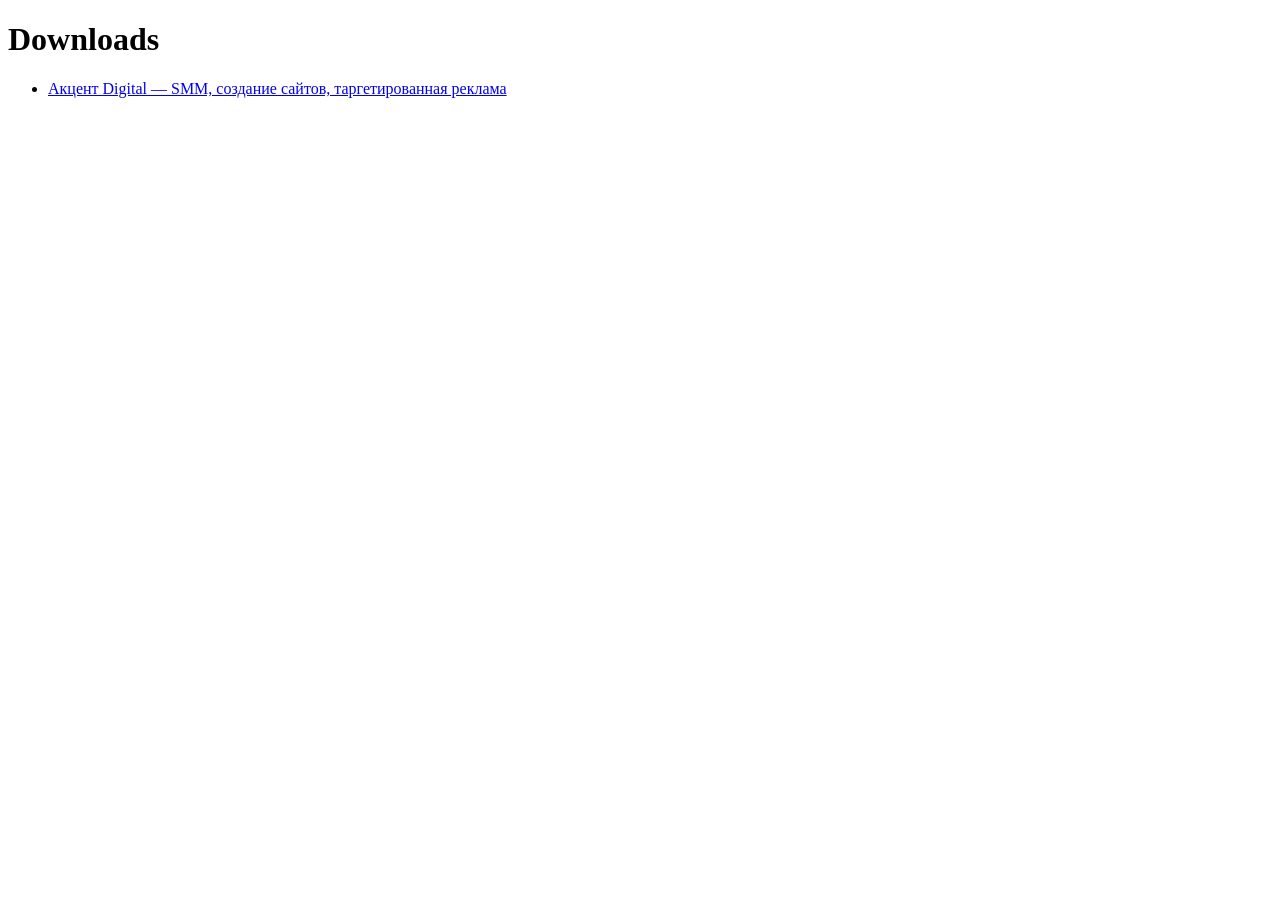
<file: _downloads.html>
<!DOCTYPE html>
<html>
	<head>
		<meta charset="UTF-8">
        <title> Downloads </title>
    </head>
    <body>
        <h1> Downloads </h1>
        <ul>
            <li><a id="https://akcent.digital/#slider_left" href="index.html"> Акцент Digital — SMM, создание сайтов, таргетированная реклама </a></li>
        </ul>
    </body>
</html>
</file>
